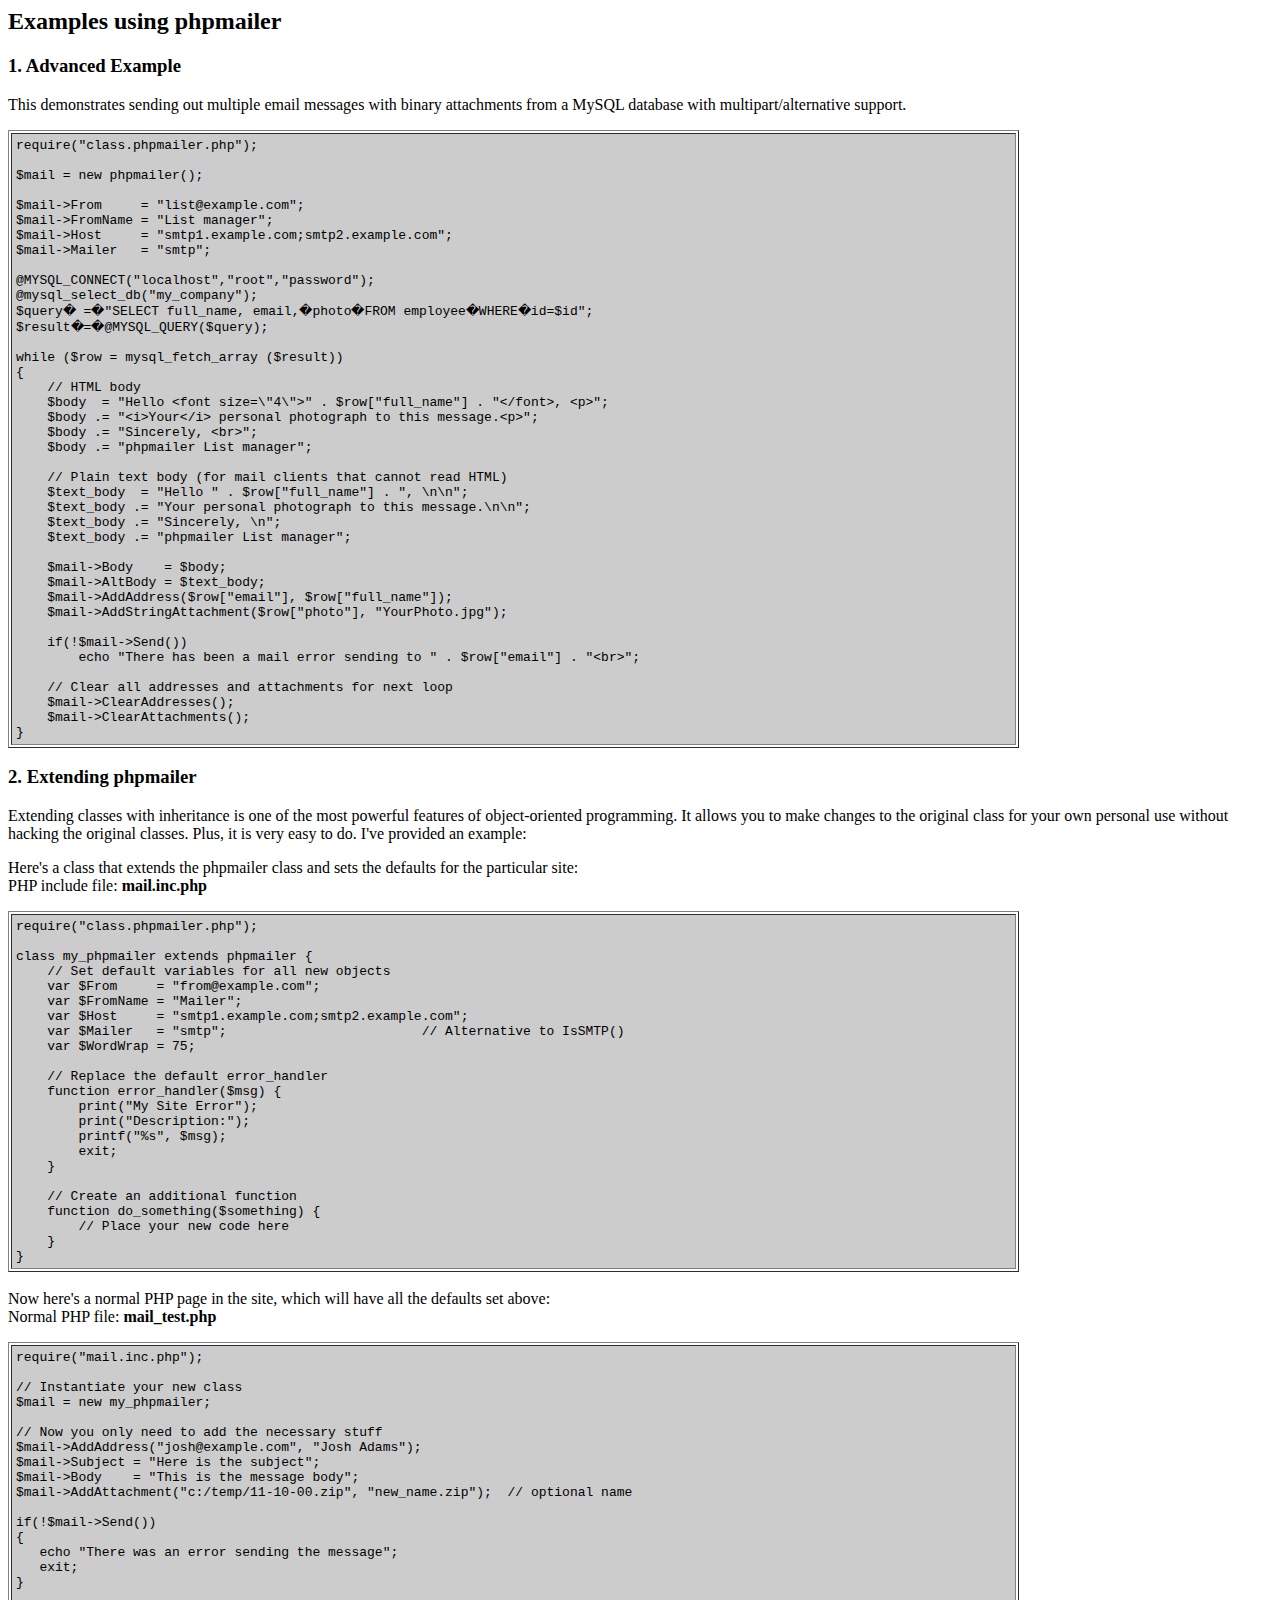
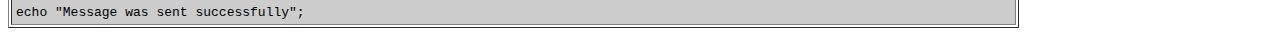
<file: docs/extending.html>
<html>
<head>
<title>Examples using phpmailer</title>
</head>

<body bgcolor="#FFFFFF">

<h2>Examples using phpmailer</h2>

<h3>1. Advanced Example</h3>
<p>

This demonstrates sending out multiple email messages with binary attachments
from a MySQL database with multipart/alternative support.<p>
<table cellpadding="4" border="1" width="80%">
<tr>
<td bgcolor="#CCCCCC">
<pre>
require("class.phpmailer.php");

$mail = new phpmailer();

$mail->From     = "list@example.com";
$mail->FromName = "List manager";
$mail->Host     = "smtp1.example.com;smtp2.example.com";
$mail->Mailer   = "smtp";

@MYSQL_CONNECT("localhost","root","password");
@mysql_select_db("my_company");
$query� =�"SELECT full_name, email,�photo�FROM employee�WHERE�id=$id";
$result�=�@MYSQL_QUERY($query);

while ($row = mysql_fetch_array ($result))
{
    // HTML body
    $body  = "Hello &lt;font size=\"4\"&gt;" . $row["full_name"] . "&lt;/font&gt;, &lt;p&gt;";
    $body .= "&lt;i&gt;Your&lt;/i&gt; personal photograph to this message.&lt;p&gt;";
    $body .= "Sincerely, &lt;br&gt;";
    $body .= "phpmailer List manager";

    // Plain text body (for mail clients that cannot read HTML)
    $text_body  = "Hello " . $row["full_name"] . ", \n\n";
    $text_body .= "Your personal photograph to this message.\n\n";
    $text_body .= "Sincerely, \n";
    $text_body .= "phpmailer List manager";

    $mail->Body    = $body;
    $mail->AltBody = $text_body;
    $mail->AddAddress($row["email"], $row["full_name"]);
    $mail->AddStringAttachment($row["photo"], "YourPhoto.jpg");

    if(!$mail->Send())
        echo "There has been a mail error sending to " . $row["email"] . "&lt;br&gt;";

    // Clear all addresses and attachments for next loop
    $mail->ClearAddresses();
    $mail->ClearAttachments();
}
</pre>
</td>
</tr>
</table>
<p>

<h3>2. Extending phpmailer</h3>
<p>

Extending classes with inheritance is one of the most
powerful features of object-oriented
programming.  It allows you to make changes to the
original class for your
own personal use without hacking the original
classes.  Plus, it is very
easy to do. I've provided an example:

<p>
Here's a class that extends the phpmailer class and sets the defaults
for the particular site:<br>
PHP include file: <b>mail.inc.php</b>
<p>

<table cellpadding="4" border="1" width="80%">
<tr>
<td bgcolor="#CCCCCC">
<pre>
require("class.phpmailer.php");

class my_phpmailer extends phpmailer {
    // Set default variables for all new objects
    var $From     = "from@example.com";
    var $FromName = "Mailer";
    var $Host     = "smtp1.example.com;smtp2.example.com";
    var $Mailer   = "smtp";                         // Alternative to IsSMTP()
    var $WordWrap = 75;

    // Replace the default error_handler
    function error_handler($msg) {
        print("My Site Error");
        print("Description:");
        printf("%s", $msg);
        exit;
    }

    // Create an additional function
    function do_something($something) {
        // Place your new code here
    }
}
</td>
</tr>
</table>
<br>

Now here's a normal PHP page in the site, which will have all the defaults set
above:<br>
Normal PHP file: <b>mail_test.php</b>
<p>

<table cellpadding="4" border="1" width="80%">
<tr>
<td bgcolor="#CCCCCC">
<pre>
require("mail.inc.php");

// Instantiate your new class
$mail = new my_phpmailer;

// Now you only need to add the necessary stuff
$mail->AddAddress("josh@example.com", "Josh Adams");
$mail->Subject = "Here is the subject";
$mail->Body    = "This is the message body";
$mail->AddAttachment("c:/temp/11-10-00.zip", "new_name.zip");  // optional name

if(!$mail->Send())
{
   echo "There was an error sending the message";
   exit;
}

echo "Message was sent successfully";
</pre>
</td>
</tr>
</table>
</p>

</body>
</html>
</file>
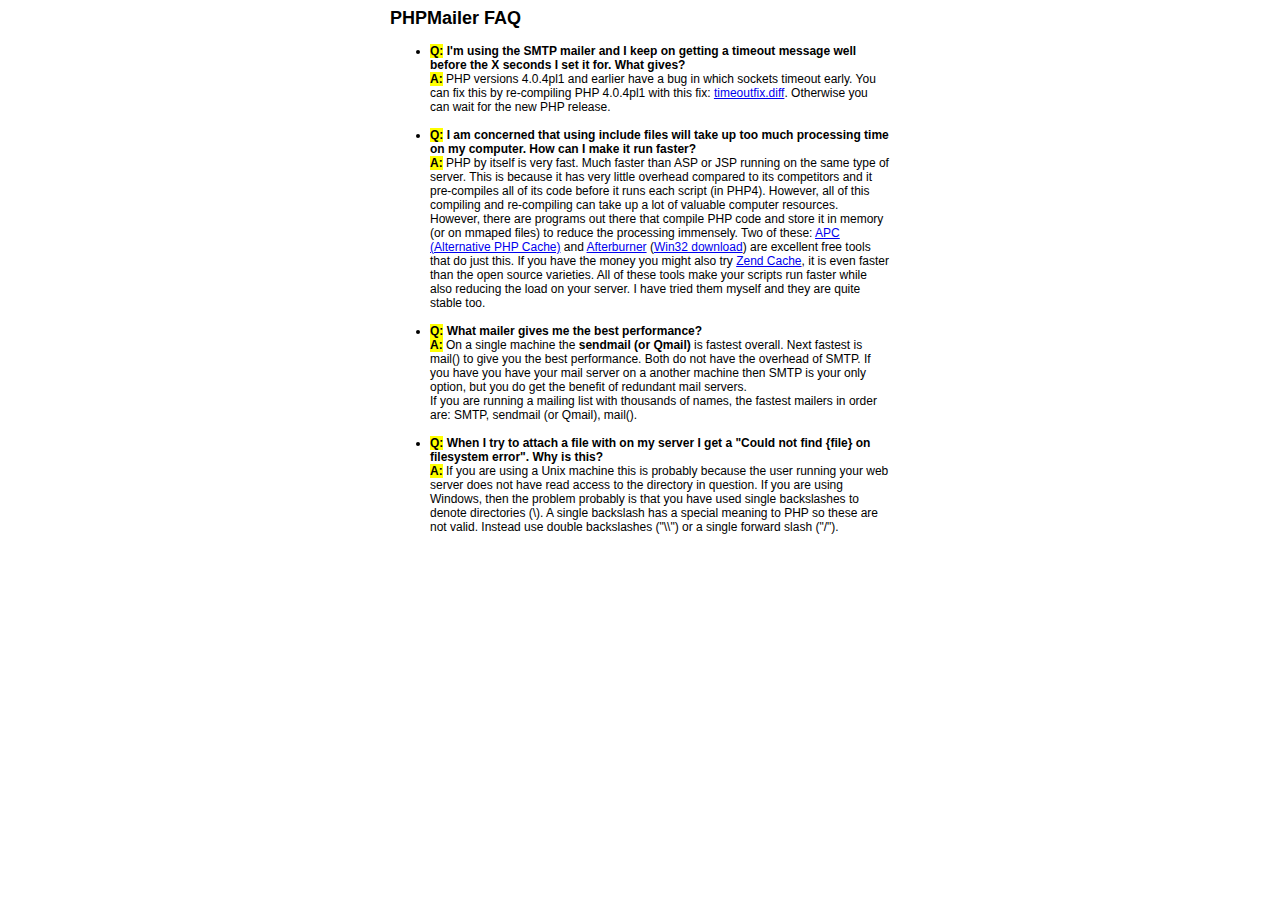
<file: docs/faq.html>
﻿<html>
<head>
<title>PHPMailer FAQ</title>
<style>
body, p {
  font-family: Arial, Helvetica, sans-serif;
  font-size: 12px;
}
div.width {
  width: 500px;
  text-align: left;
}
</style>
</head>
<body bgcolor="#FFFFFF">
<center>
<div class="width">
<h2>PHPMailer FAQ</h2>
<ul>

  <li><b style="background-color: #FFFF00">Q:</b> <b>I&#039;m using the SMTP mailer and I keep on getting a timeout message
  well before the X seconds I set it for.  What gives?</b><br />
  <b style="background-color: #FFFF00">A:</b> PHP versions 4.0.4pl1 and earlier have a bug in which sockets timeout
  early.  You can fix this by re-compiling PHP 4.0.4pl1 with this fix:
  <a href="timeoutfix.diff">timeoutfix.diff</a>. Otherwise you can wait for the new PHP release.<br /><br /></li>

  <li><b style="background-color: #FFFF00">Q:</b> <b>I am concerned that using include files will take up too much
  processing time on my computer.  How can I make it run faster?</b><br />
  <b style="background-color: #FFFF00">A:</b>  PHP by itself is very fast.  Much faster than ASP or JSP running on
  the same type of server.  This is because it has very little overhead compared
  to its competitors and it pre-compiles all of
  its code before it runs each script (in PHP4).  However, all of
  this compiling and re-compiling can take up a lot of valuable
  computer resources.  However, there are programs out there that compile
  PHP code and store it in memory (or on mmaped files) to reduce the
  processing immensely.  Two of these: <a href="http://apc.communityconnect.com">APC
  (Alternative PHP Cache)</a> and <a href="http://bwcache.bware.it/index.htm">Afterburner</a>
  (<a href="http://www.mm4.de/php4win/mod_php4_win32/">Win32 download</a>)
  are excellent free tools that do just this.  If you have the money
  you might also try <a href="http://www.zend.com">Zend Cache</a>, it is
  even faster than the open source varieties.  All of these tools make your
  scripts run faster while also reducing the load on your server. I have tried
  them myself and they are quite stable too.<br /><br /></li>

  <li><b style="background-color: #FFFF00">Q:</b> <b>What mailer gives me the best performance?</b><br />
  <b style="background-color: #FFFF00">A:</b> On a single machine the <b>sendmail (or Qmail)</b> is fastest overall.
  Next fastest is mail() to give you the best performance. Both do not have the overhead of SMTP.
  If you have you have your mail server on a another machine then
  SMTP is your only option, but you do get the benefit of redundant mail servers.<br />
  If you are running a mailing list with thousands of names, the fastest mailers in order are: SMTP, sendmail (or Qmail), mail().<br /><br /></li>

  <li><b style="background-color: #FFFF00">Q:</b> <b>When I try to attach a file with on my server I get a
  "Could not find {file} on filesystem error".  Why is this?</b><br />
  <b style="background-color: #FFFF00">A:</b> If you are using a Unix machine this is probably because the user
  running your web server does not have read access to the directory in question.  If you are using Windows,
  then the problem probably is that you have used single backslashes to denote directories (\).
  A single backslash has a special meaning to PHP so these are not
  valid.  Instead use double backslashes ("\\") or a single forward
  slash ("/").<br /><br /></li>

</ul>

</div>
</center>

</body>
</html>
</file>
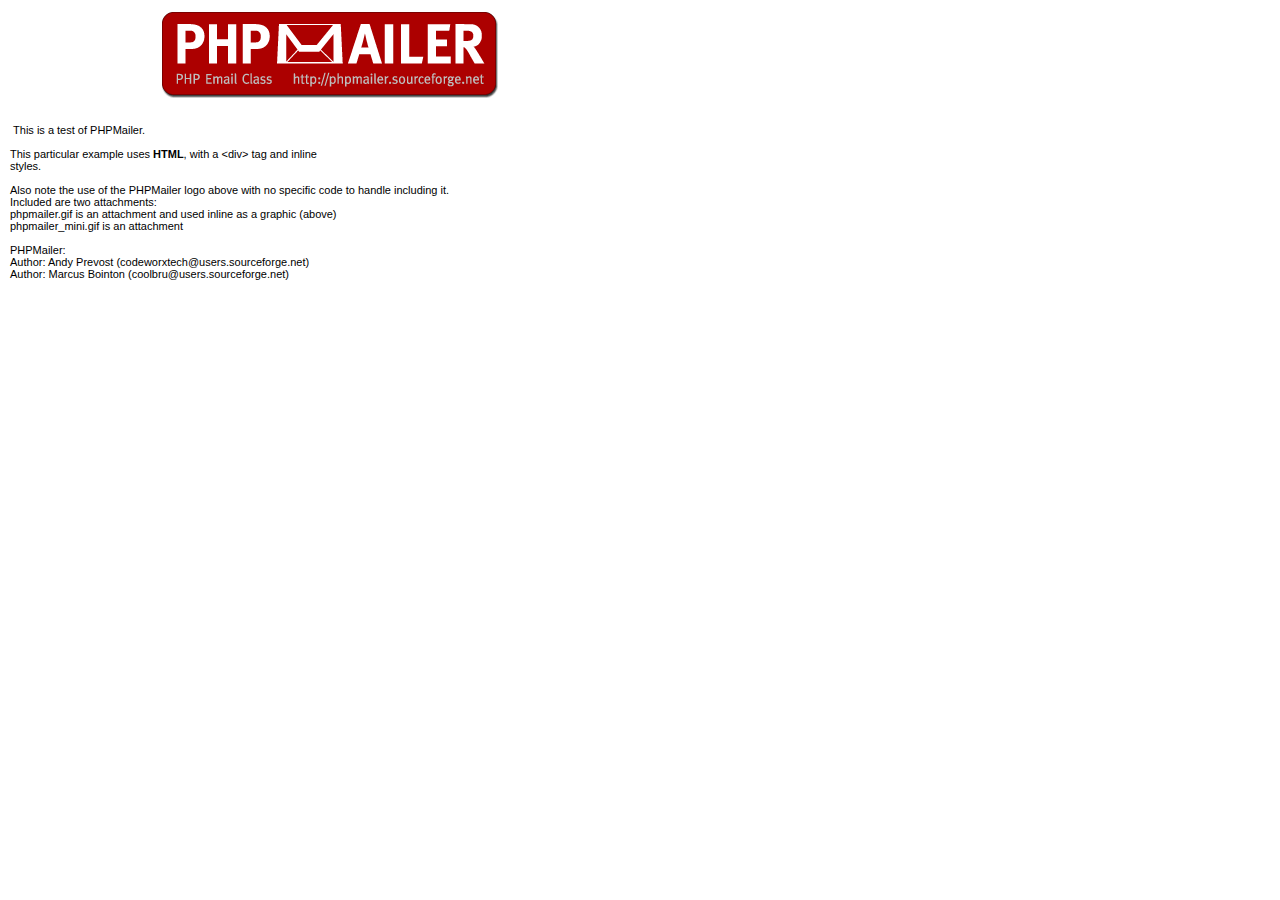
<file: PHPMailer/examples/contents.html>
<body style="margin: 10px;">
<div style="width: 640px; font-family: Arial, Helvetica, sans-serif; font-size: 11px;">
<div align="center"><img src="images/phpmailer.gif" style="height: 90px; width: 340px"></div><br>
<br>
&nbsp;This is a test of PHPMailer.<br>
<br>
This particular example uses <strong>HTML</strong>, with a &lt;div&gt; tag and inline<br>
styles.<br>
<br>
Also note the use of the PHPMailer logo above with no specific code to handle
including it.<br />
Included are two attachments:<br />
phpmailer.gif is an attachment and used inline as a graphic (above)<br />
phpmailer_mini.gif is an attachment<br />
<br />
PHPMailer:<br />
Author: Andy Prevost (codeworxtech@users.sourceforge.net)<br />
Author: Marcus Bointon (coolbru@users.sourceforge.net)<br />
</div>
</body>
</file>
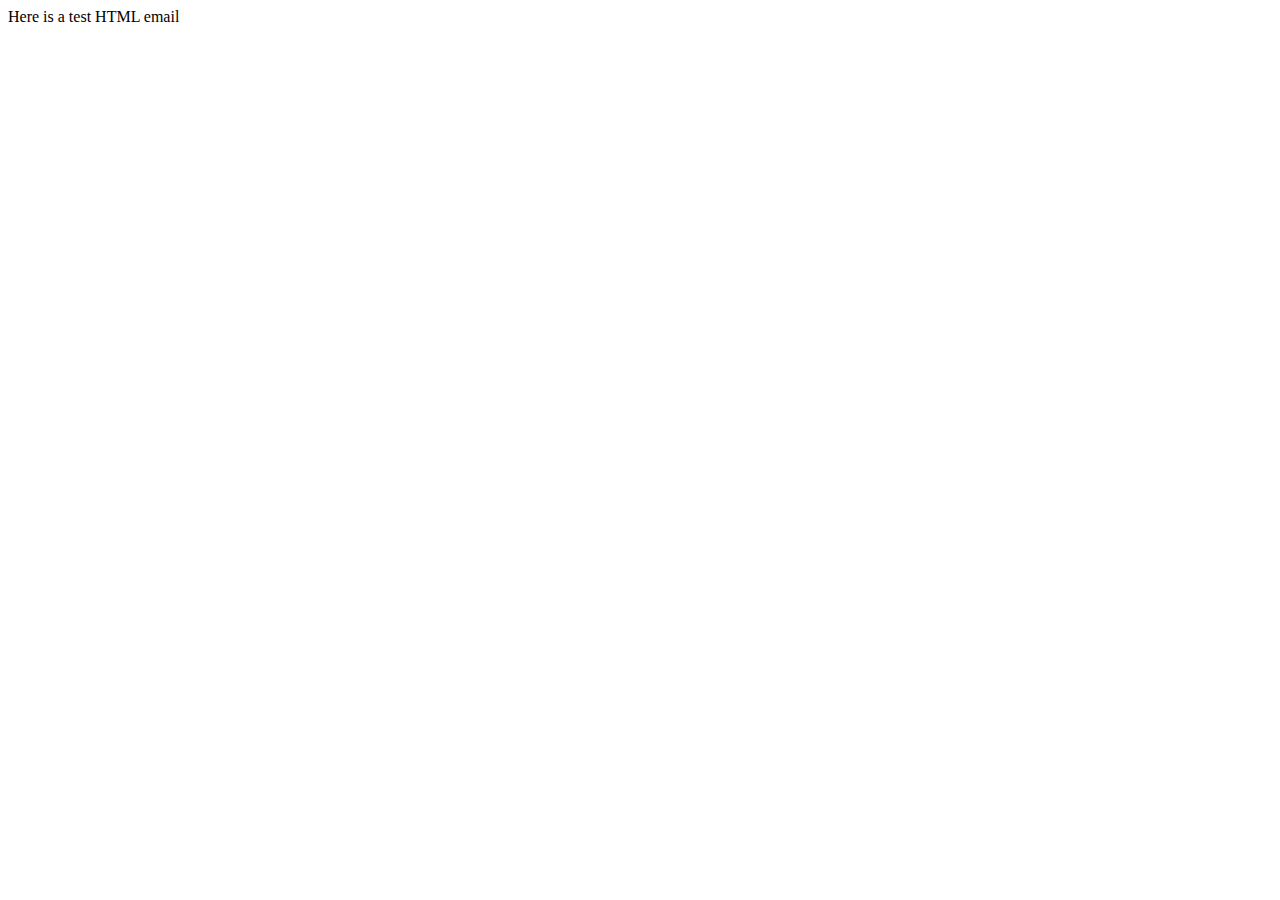
<file: PHPMailer/test/contents.html>
<!DOCTYPE HTML PUBLIC "-//W3C//DTD HTML 4.01 Transitional//EN">
<html>
  <head>
    <title>Email test</title>
    <meta http-equiv="Content-Type" content="text/html; charset=UTF-8">
  </head>
  <body>
	<p>Here is a test HTML email</p>
  </body>
</html>
</file>
